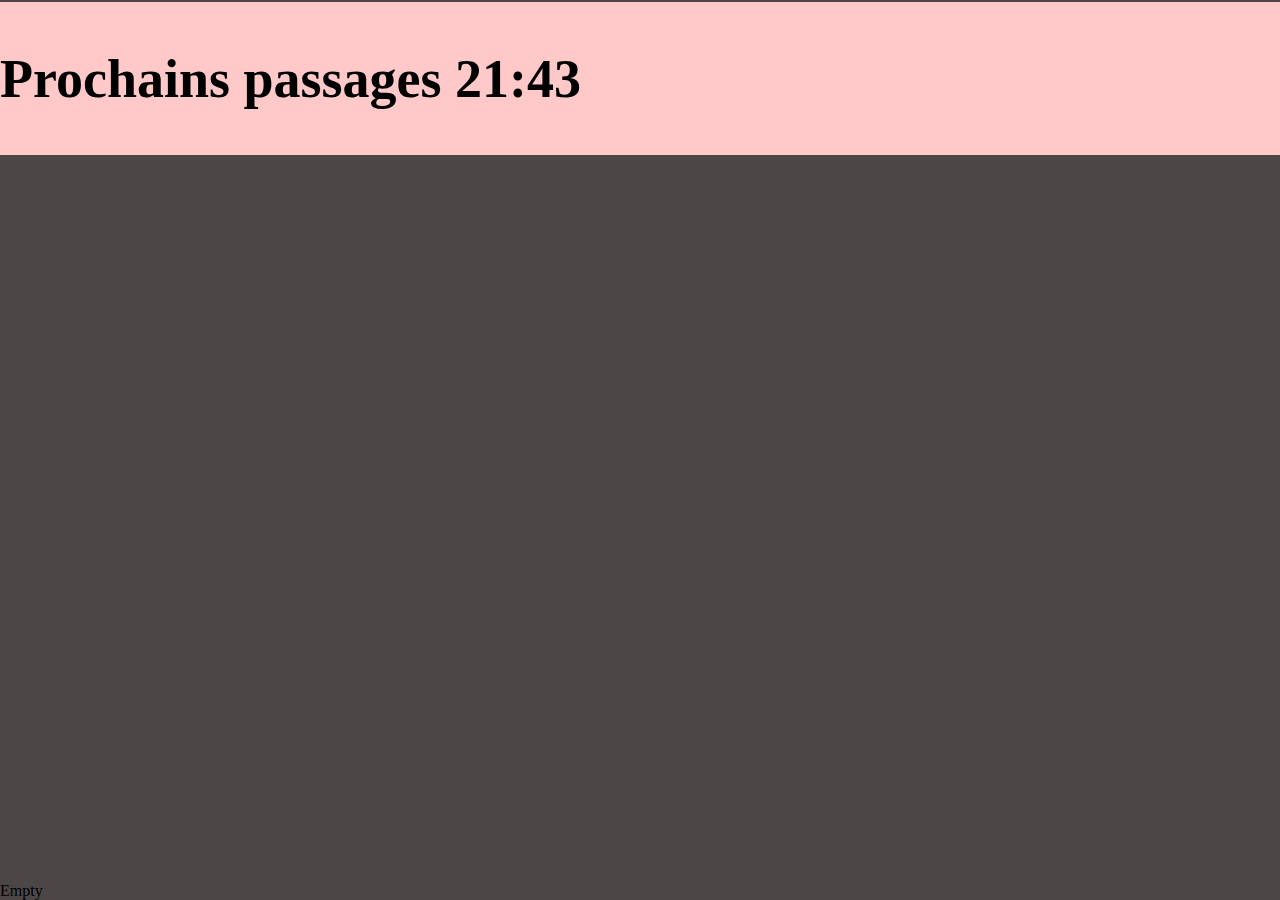
<file: main.html>
<!DOCTYPE html>
<html>
<head>
    <meta http-equiv="content-type" content="text/html; charset=UTF-8" />
    <link href= "style.css" rel="stylesheet"/>
    <title>Autobus horaire</title>
</head>

<body>

    <!-- Header -->
    <div id= "header">
        <!-- Titre -->
        <span id="clock_title", class="title">Prochains passages</h1>
        
        <!-- Heure -->
        <span id="clock_title", class="clock", class>21:43</span>
    </div>
    
    <!-- Horaire -->
    <div id= "horaire">
        <!-- Colonne déplacement -->
        <div class="nom_deplacement"> 
            
        </div>

        <!-- Colonne temps -->
        <div class="duree_depart">

        </div>

    </div>

    <div> Empty  </div>

</body>


</html>
</file>
<file: style.css>
body {
    width: 100vw;
    height: 100vh;
    margin: 0;
    padding: 0;

    display: grid;
    grid-template-rows: auto 1fr auto;
    font-size: 16px;
    background-color: #4d4646ff;
}

/* .wrapper{
    display: grid;
    grid-template-rows: auto 1fr auto;
    font-size: 16px;
} */

#header {
   margin-top: 2px;
    display: flex;
    flex-direction: row;
    justify-content: space-between;
    align-items: center;
    width:100%;
    height: 17vh;    /* height:85px; */
    background-color: #ffc9c9;/*ffc9c9 */
}


#clock_title {
    font-size: 6vh;
    font-weight: bold;

    flex-grow: 0;
}

#clock_title.title {
    justify-self: start;
    margin-left:0px;
    margin-right:30px;
}
#clock_title.clock {
    justify-self: end;
}

#horaire {
    display:flex;
    flex-direction: row;
}

#horaire.nom_deplacement {
    display: flex;
    flex-direction: column;
    width:50%;
}

#horaire.duree_depart {
    display: flex;
    flex-direction: column;
    width:auto;

}
</file>
